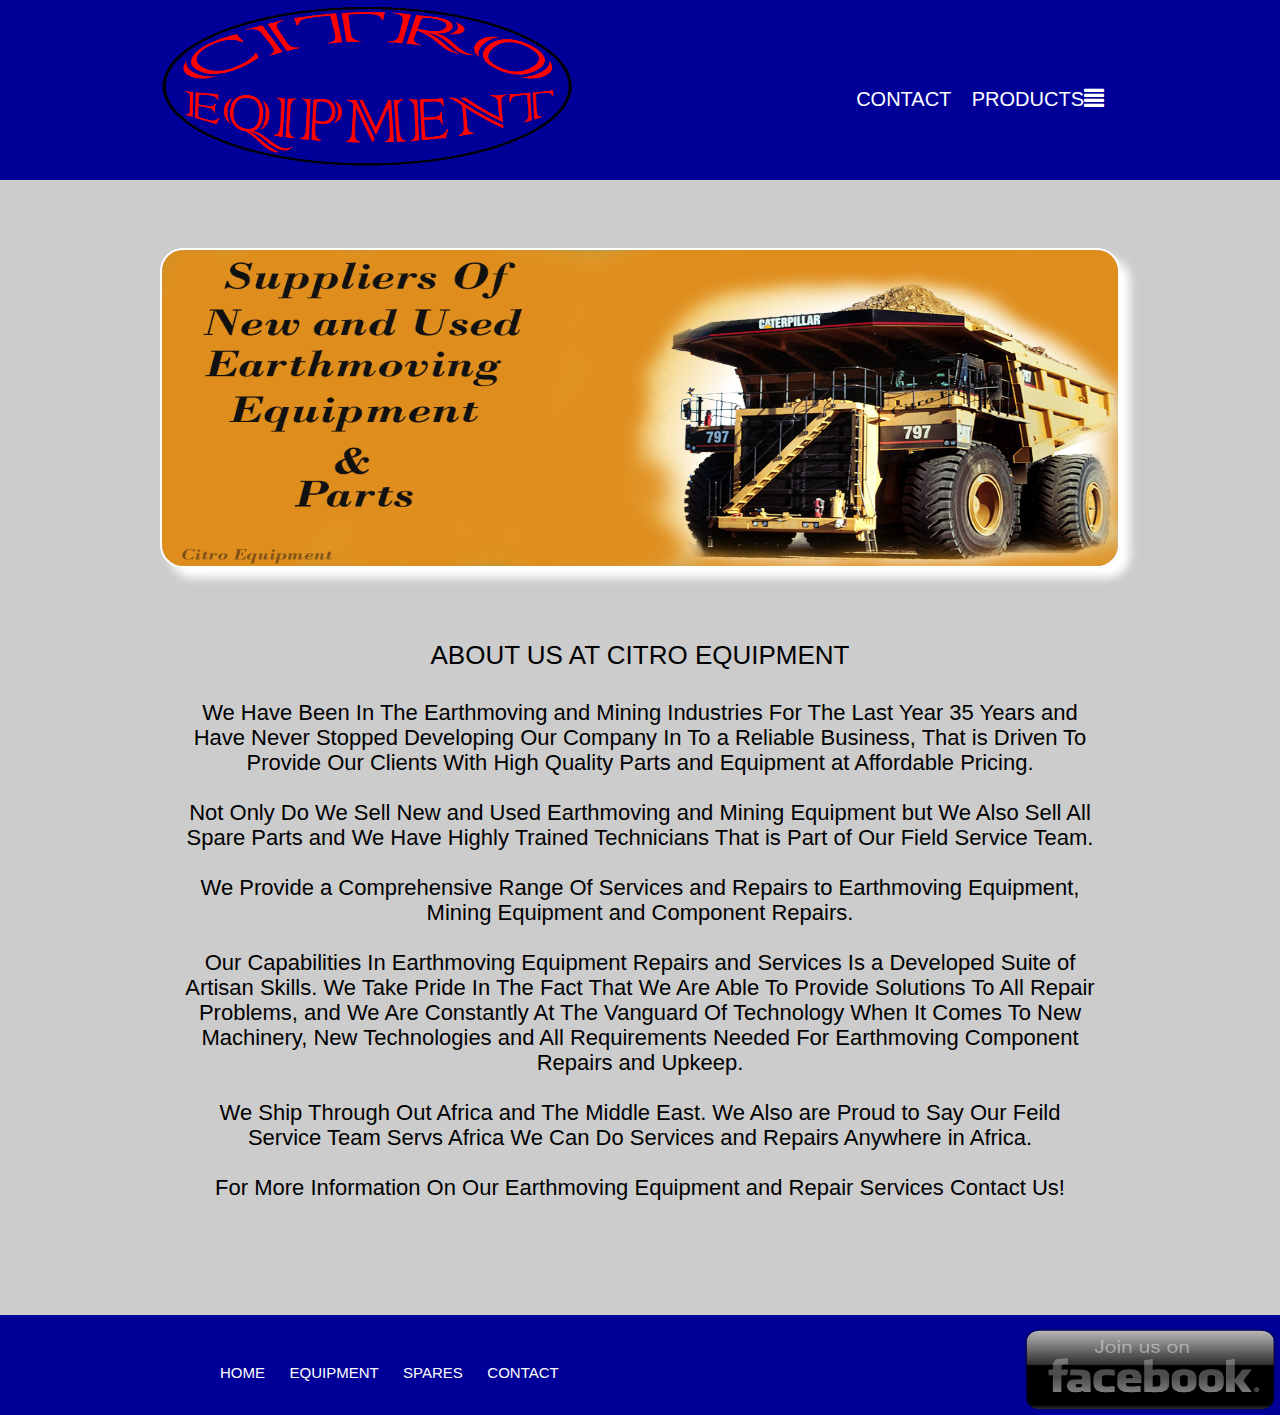
<file: index.html>
<!DOCTYPE html>
<html>
<head>
 <meta charset="utf-8">
  <title>HOME</title>
   <meta name="viewport" content="width=device-width, initial-scale=1">
    <link rel="stylesheet" href="https://maxcdn.bootstrapcdn.com/bootstrap/3.3.7/css/bootstrap.min.css">
     <script src="https://maxcdn.bootstrapcdn.com/bootstrap/3.3.7/js/bootstrap.min.js"></script>
      <script src="https://ajax.googleapis.com/ajax/libs/jquery/3.1.1/jquery.min.js"></script>
     <script src="https://ajax.aspnetcdn.com/ajax/jQuery/jquery-3.2.1.min.js"></script>
    <link rel="stylesheet" type="text/css" href="css/style.css">
   <link rel="stylesheet" type="text/css" href="css/ProductsStyle.css">
  <link rel="stylesheet" type="text/css" href="css/IndexStyle.css">
 <link rel="shortcut icon" type="img/png" href="img/favicon.png">

 <style>

</style>
</head>
<!--===================================all the links==============-->
<!-- THIS IS HOW TO COMMENT IN HTML -->
<body>
<header>
<div class="wrapper">
     <img src="img/CELOGO.png" alt="CITROE-LOGO">   
  <nav>
    <ul>
          <li><a href="contact.html">CONTACT</a></li>
          <div class="dropdown">
            <button onclick="myFunction()" class="dropbtn">PRODUCTS<span class="glyphicon glyphicon-align-justify"></button>
             <div id="myDropdown" class="dropdown-content">
               <a href="equipment.html">EQUIPMENT</a>
               <a href="spares.html">SPARES</a>
             </div>
</div>      
    </ul>
  </nav> 
</div>
 <!--====================Menu nav bar ast top=========-->  
</header>
<section> 
  <div class='space'></div>
	<div class="Banner1">
  <div class="wrapper">
  	<img class="Banner1s" src="img/banner1a.png" width="960" height="320" controls> 
  	</img>
  </div>  	
  </div>

    
  <div class="index-entro">
    <div class="wrapper">
      <h2>ABOUT US AT CITRO EQUIPMENT</h2>
      <p> 

      We Have Been In The Earthmoving and Mining Industries For The Last Year 35 Years and Have Never Stopped Developing Our Company In To a Reliable Business, That is Driven To Provide Our Clients With High Quality Parts and Equipment at Affordable Pricing.
      <br><br>
      Not Only Do We Sell New and Used Earthmoving and Mining Equipment but We Also Sell All Spare Parts and We Have Highly Trained Technicians That is Part of Our Field Service Team.
      <br><br>
      We Provide a Comprehensive Range Of Services and Repairs to Earthmoving Equipment, Mining Equipment and Component Repairs.
      <br><br>
      Our Capabilities In Earthmoving Equipment Repairs and Services Is a Developed Suite of Artisan Skills. We Take Pride In The Fact That We Are Able To Provide Solutions To All Repair Problems, and We Are Constantly At The Vanguard Of Technology When It Comes To New Machinery, New Technologies and All Requirements Needed For Earthmoving Component Repairs and Upkeep.
      <br><br>
      We Ship Through Out Africa and The Middle East.  We Also are Proud to Say Our Feild Service Team Servs Africa We Can Do Services and Repairs Anywhere in Africa.
      <br><br>
      For More Information On Our Earthmoving Equipment and Repair Services <a class="contact" href="contact.html">Contact Us!</a>


      <br>
      <br>



      </p>
    </div>
  </div>

    
</section>

<footer>
  <div class="wrapper"> 
  <nav>
    <ul>
       <li><a href="index.html">HOME</a></li>       
        <li><a href="equipment.html">EQUIPMENT</a></li>
        <li><a href="spares.html">SPARES</a></li>     
       <li><a href="contact.html">CONTACT</a></li>      
    </ul>
   </nav> 
  </div>

      <a href="https://www.facebook.com/" target="_blank">
       <img src="img/facebook-icon.png" class="facebook-icon" alt="Facebook Link" width="260" height="90" border="0" >
       </a>

</footer>

<script>
/* When the user clicks on the button, 
toggle between hiding and showing the dropdown content */
function myFunction() {
    document.getElementById("myDropdown").classList.toggle("show");
}

// Close the dropdown if the user clicks outside of it
window.onclick = function(event) {
  if (!event.target.matches('.dropbtn')) {

    var dropdowns = document.getElementsByClassName("dropdown-content");
    var i;
    for (i = 0; i < dropdowns.length; i++) {
      var openDropdown = dropdowns[i];
      if (openDropdown.classList.contains('show')) {
        openDropdown.classList.remove('show');
      }
    }
  }
}
</script>
</body>
</html>
</file>
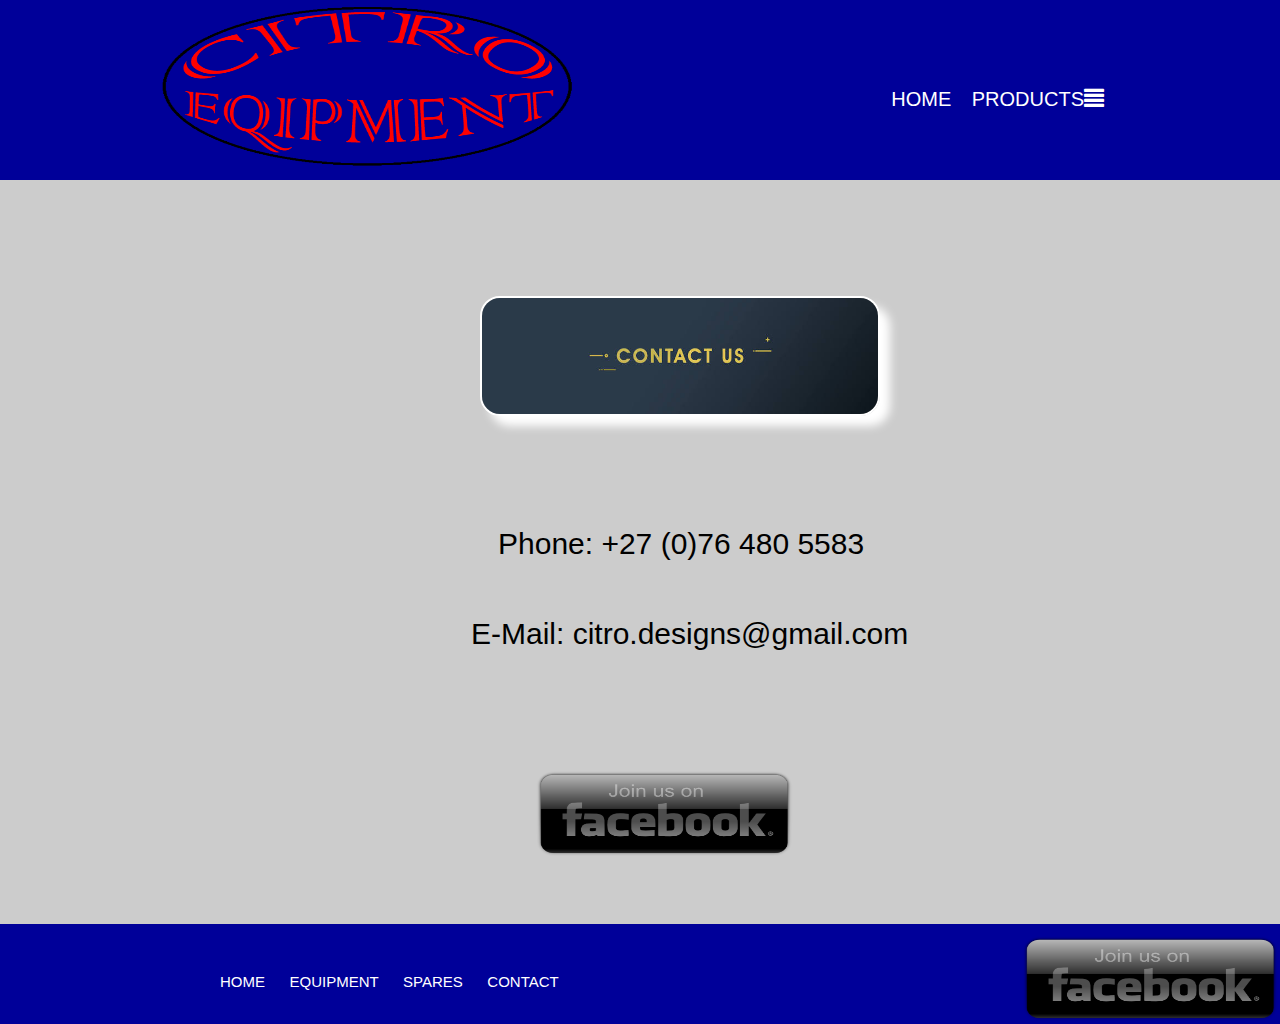
<file: contact.html>
<!DOCTYPE html>
<html>
<head>
 <meta charset="utf-8">
  <title>CONTACT</title>
   <meta name="viewport" content="width=device-width, initial-scale=1">
    <link rel="stylesheet" href="https://maxcdn.bootstrapcdn.com/bootstrap/3.3.7/css/bootstrap.min.css">
     <script src="https://maxcdn.bootstrapcdn.com/bootstrap/3.3.7/js/bootstrap.min.js"></script>
      <script src="https://ajax.googleapis.com/ajax/libs/jquery/3.1.1/jquery.min.js"></script>
     <script src="https://ajax.aspnetcdn.com/ajax/jQuery/jquery-3.2.1.min.js"></script>
    <link rel="stylesheet" type="text/css" href="css/style.css">
   <link rel="stylesheet" type="text/css" href="css/ProductsStyle.css">
  <link rel="stylesheet" type="text/css" href="css/IndexStyle.css">
 <link rel="shortcut icon" type="img/png" href="img/favicon.png">
</head>

<!-- THIS IS HOW TO COMMENT IN HTML -->

<body>
<header>
   <div class="wrapper">
     <img src="img/CELOGO.png" alt="CITROE-LOGO">   
   <nav>
    <ul>
          <li><a href="index.html">HOME</a></li>
      <div class="dropdown">
        <button onclick="myFunction()" class="dropbtn">PRODUCTS<span class="glyphicon glyphicon-align-justify"></button>
          <div id="myDropdown" class="dropdown-content">
            <a href="equipment.html">EQUIPMENT</a>
            <a href="spares.html">SPARES</a>
          </div>
      </div>      
    </ul>
  </nav> 
   </div>

</header>

<section>
<div class='space'></div>
<div class='space'></div>
  <div class="BannerCU">
   <div class="wrapper">
    <img class="BannerCU1" src="img/images (26).jpeg" width="400" height="120" controls></img>
   </div>   
  </div>

  <div class="contact-info">
      <div class="wrapper">


        <br>
       <br>
      <h2></h2><br>
        
       <p class="c1"><a href="tel:076 480 5583">Phone: +27 (0)76 480 5583</a></p>
       <br><br>

       <p class="c2"><a  href="mailto:citro.designs@gmail.com">E-Mail: citro.designs@gmail.com </a></p>
       <br><br>

       <br>
       <br>


       <a class="c3" href="https://www.facebook.com/" target="_blank">
       <img src="img/facebook-icon.png" class="facebook-icohn" alt="Facebook Link" width="260" height="90" border="0" >
       </a>


       <br>
       <br>
       <br>

       </a>
     </P>
    </div>
  </div>
 
</section>

<footer>
  <div class="wrapper"> 
  <nav>
    <ul>
       <li><a href="index.html">HOME</a></li>       
        <li><a href="equipment.html">EQUIPMENT</a></li>
        <li><a href="spares.html">SPARES</a></li>     
       <li><a href="contact.html">CONTACT</a></li>      
    </ul>
   </nav> 
  </div>

       <a href="https://www.facebook.com/" target="_blank">
       <img src="img/facebook-icon.png" class="facebook-icon" alt="Facebook Link" width="260" height="90" border="0" >
       </a>

</footer>
<script>
function myFunction(imgs) {
    var expandImg = document.getElementById("expandedImg");
    var imgText = document.getElementById("imgtext");
    expandImg.src = imgs.src;
    imgText.innerHTML = imgs.alt;
    expandImg.parentElement.style.display = "block";
}
</script>
<script>
/* When the user clicks on the button, 
toggle between hiding and showing the dropdown content */
function myFunction() {
    document.getElementById("myDropdown").classList.toggle("show");
}

// Close the dropdown if the user clicks outside of it
window.onclick = function(event) {
  if (!event.target.matches('.dropbtn')) {

    var dropdowns = document.getElementsByClassName("dropdown-content");
    var i;
    for (i = 0; i < dropdowns.length; i++) {
      var openDropdown = dropdowns[i];
      if (openDropdown.classList.contains('show')) {
        openDropdown.classList.remove('show');
      }
    }
  }
}
</script>
</body>
</html>
</file>
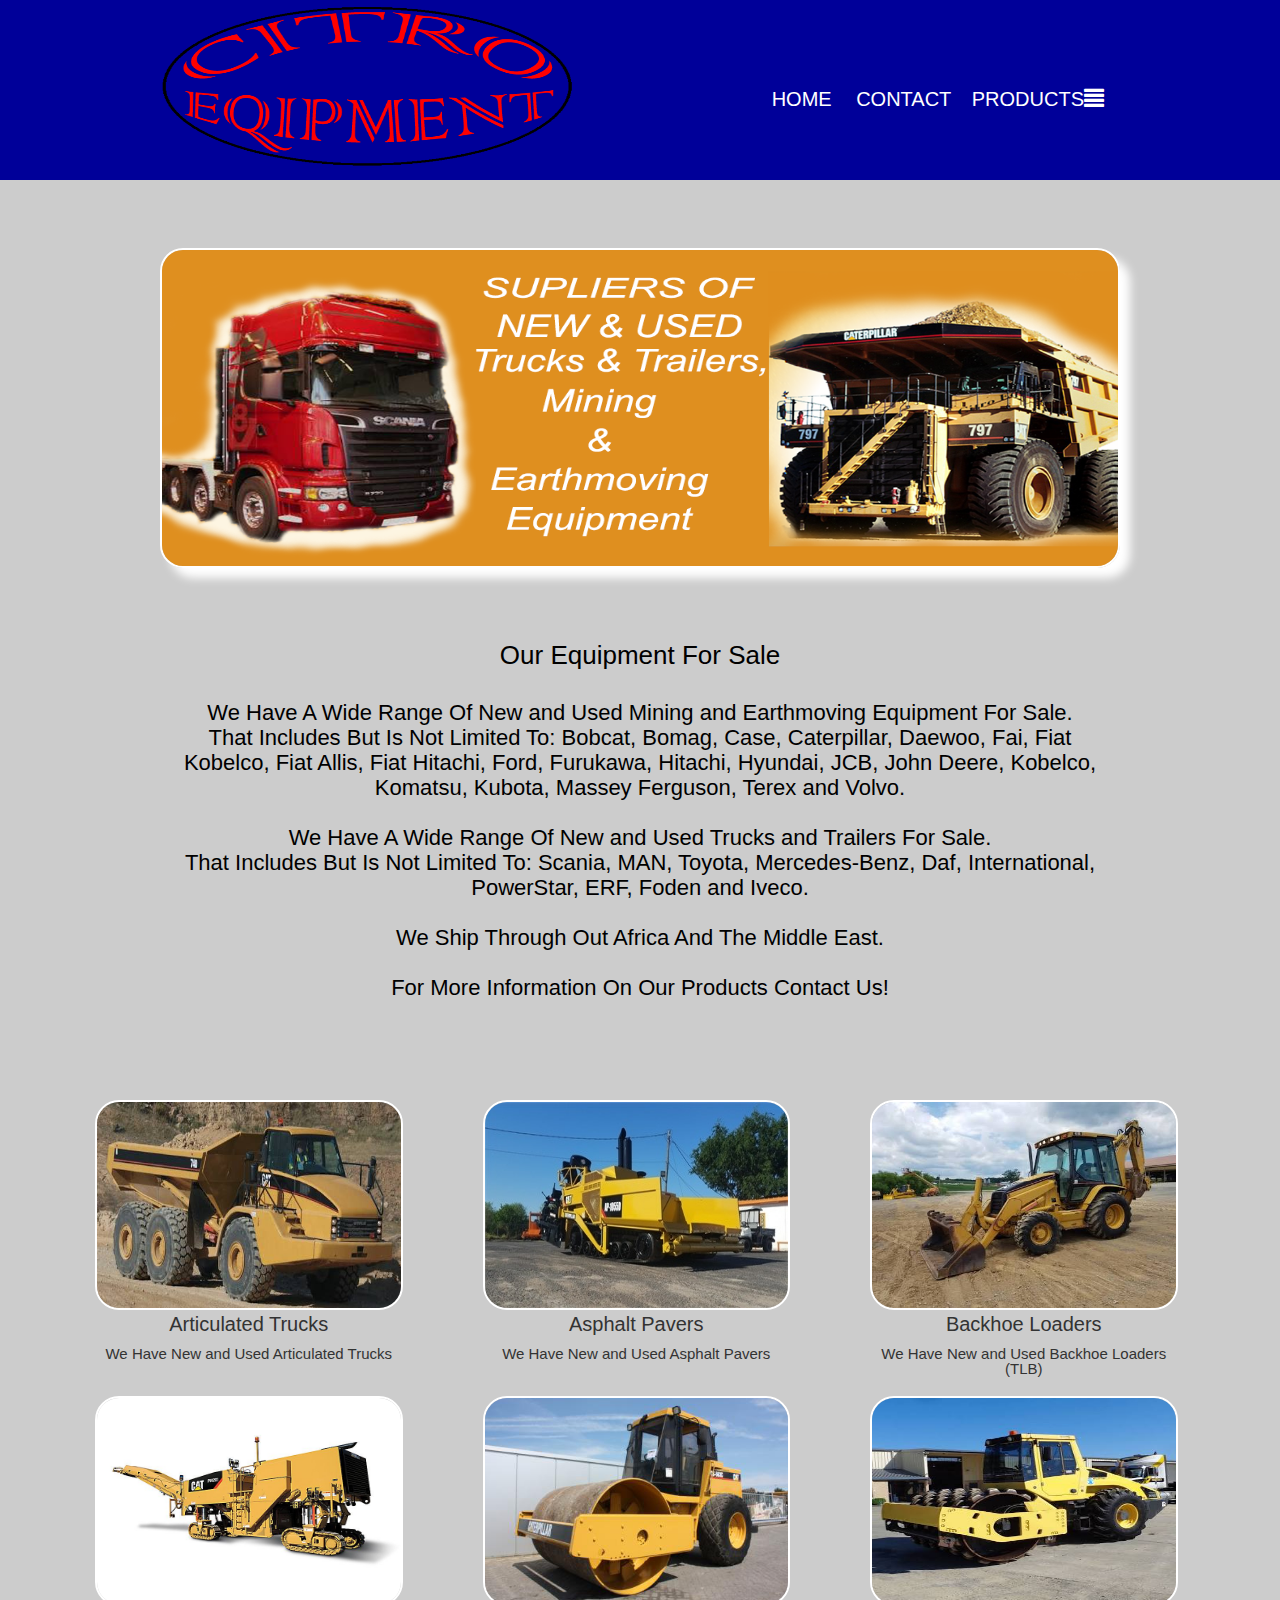
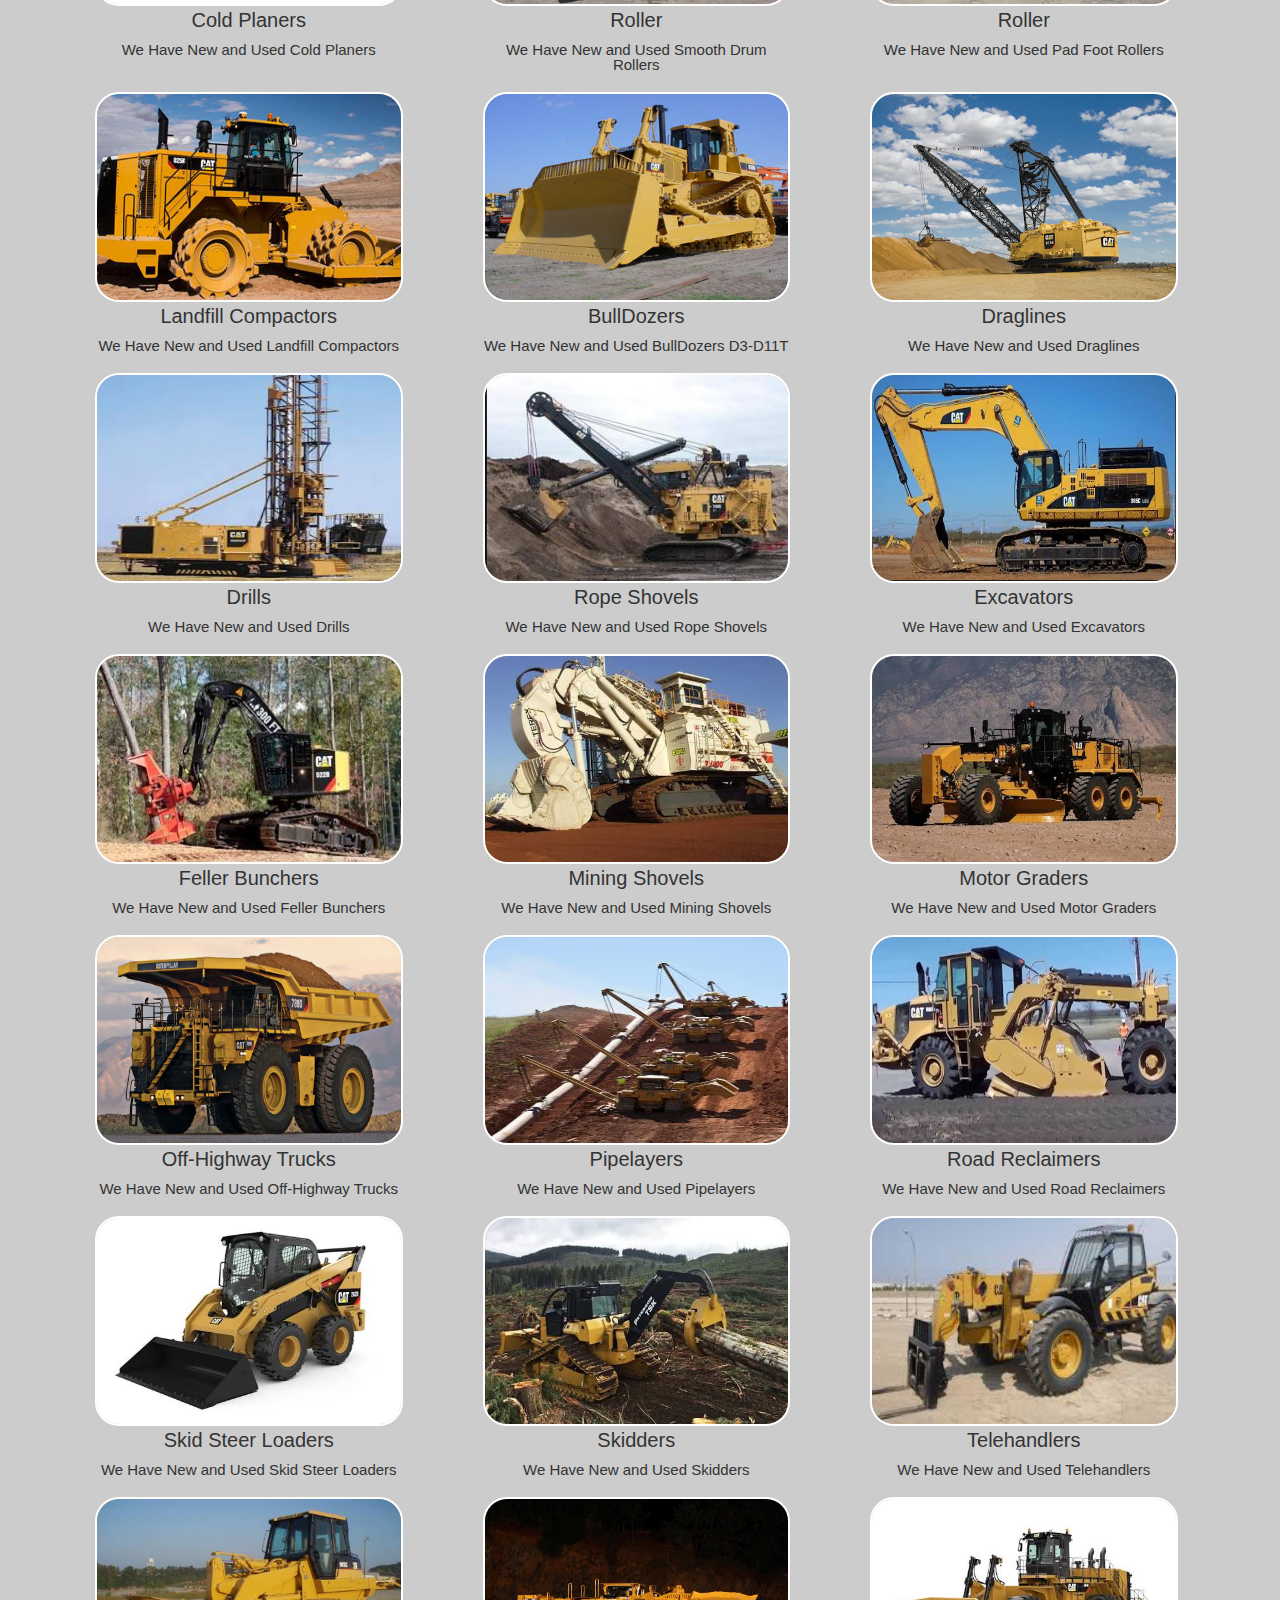
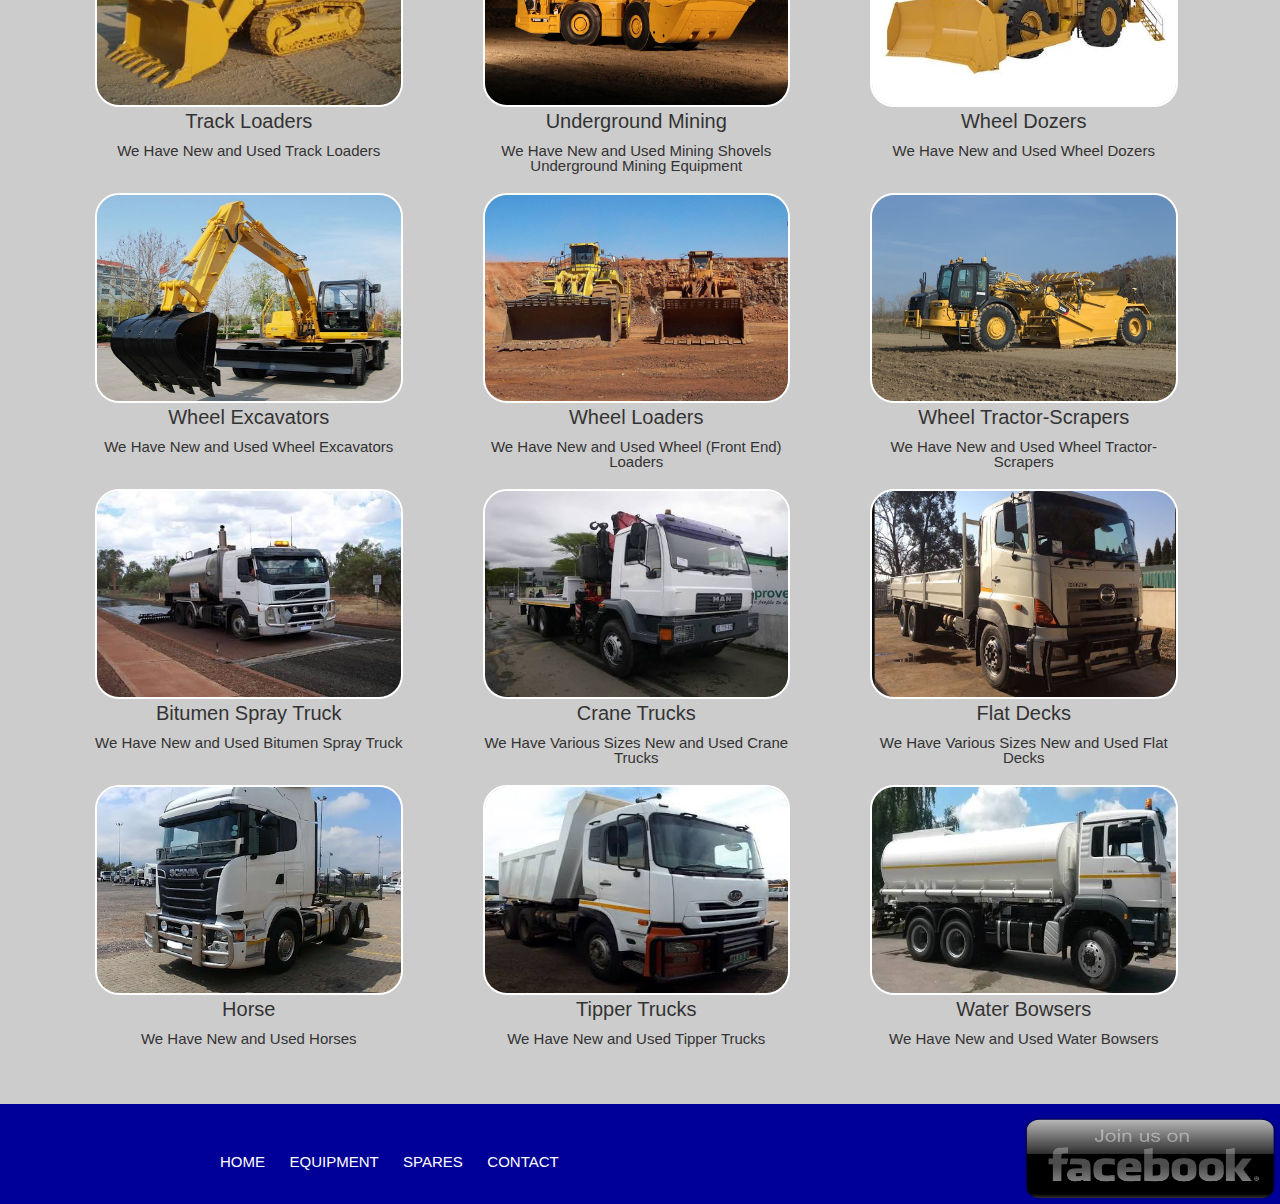
<file: equipment.html>
<!DOCTYPE html>
<html>
<head>
 <meta charset="utf-8">
  <title>EQUIPMENT</title>
   <meta name="viewport" content="width=device-width, initial-scale=1">
    <link rel="stylesheet" href="https://maxcdn.bootstrapcdn.com/bootstrap/3.3.7/css/bootstrap.min.css">
     <script src="https://maxcdn.bootstrapcdn.com/bootstrap/3.3.7/js/bootstrap.min.js"></script>
      <script src="https://ajax.googleapis.com/ajax/libs/jquery/3.1.1/jquery.min.js"></script>
     <script src="https://ajax.aspnetcdn.com/ajax/jQuery/jquery-3.2.1.min.js"></script>
    <link rel="stylesheet" type="text/css" href="css/style.css">
   <link rel="stylesheet" type="text/css" href="css/ProductsStyle.css">
  <link rel="stylesheet" type="text/css" href="css/IndexStyle.css">
 <link rel="shortcut icon" type="img/png" href="img/favicon.png">

<style>
</style>

</head>

<!-- THIS IS HOW TO COMMENT IN HTML -->

<body>
<header>
   <div class="wrapper">
     <img src="img/CELOGO.png" alt="CITROE-LOGO">   
   <nav>
    <ul>
          <li><a href="index.html">HOME</a></li>
          <li><a href="contact.html">CONTACT</a></li>
      <div class="dropdown">
        <button onclick="myFunction()" class="dropbtn">PRODUCTS<span class="glyphicon glyphicon-align-justify"></button>
          <div id="myDropdown" class="dropdown-content">
            <a href="spares.html">SPARES</a>
          </div>
      </div>      
    </ul>
  </nav> 
   </div>
</header>

<section> 
  <div class='space'></div>
  <div class="Banner1">
   <div class="wrapper">
      <img class="BannerE" src="img/bannersale.png" width="960" height="320" controls></img>
   </div>   
  </div>
  <div class="index-entro">
    <div class="wrapper">
       <h2>Our Equipment For Sale</h2>
       <p> 
       We Have A Wide Range Of New and Used Mining and Earthmoving Equipment For Sale. 
       <br>
       That Includes But Is Not Limited To: Bobcat, Bomag, Case, Caterpillar, Daewoo, Fai, Fiat Kobelco, Fiat Allis, Fiat Hitachi, Ford, Furukawa, Hitachi, Hyundai, JCB, John Deere, Kobelco, Komatsu, Kubota, Massey Ferguson, Terex and Volvo.
       <br><br>
       We Have A Wide Range Of New and Used Trucks and Trailers For Sale.
       <br>
       That Includes But Is Not Limited To: Scania, MAN, Toyota, Mercedes-Benz, Daf, International, PowerStar, ERF, Foden and Iveco.
       <br>
       <br>
       We Ship Through Out Africa And The Middle East.
       <br><br>
       For More Information On Our Products <a class="contact" href="contact.html">Contact</a> Us!
      </p>
    </div>
  </div>


 <!--=============================================================================-->


<div class="row">
 <div class="column">
    <img src="img/ArticulatedTruck.jpeg" alt="Nature" style="width:100%" onclick="myFunction(this);">
    <h3>Articulated Trucks</h3>
    <p>We Have New and Used Articulated Trucks</p>
 </div>
 <div class="column">
    <img src="img/AsphaltPavers.jpg" alt="Fjords" style="width:100%" onclick="myFunction(this);">
    <h3>Asphalt Pavers</h3>
    <p>We Have New and Used Asphalt Pavers</p>
 </div>
 <div class="column">
    <img src="img/BackhoeLoaders.jpeg" alt="Mountains" style="width:100%" onclick="myFunction(this);">
    <h3>Backhoe Loaders</h3>
    <p>We Have New and Used Backhoe Loaders (TLB)</p>
 </div>
 <div class="column">
    <img src="img/ColdPlaners.jpg" alt="Lights" style="width:100%" onclick="myFunction(this);">
    <h3>Cold Planers</h3>
    <p>We Have New and Used Cold Planers</p>
 </div>   
 <div class="column">
    <img src="img/Compactors1.jpg" alt="Nature" style="width:100%" onclick="myFunction(this);">
    <h3>Roller</h3>
    <p>We Have New and Used Smooth Drum Rollers</p>
 </div>
 <div class="column">
    <img src="img/Compactors2.jpeg" alt="Nature" style="width:100%" onclick="myFunction(this);">
    <h3>Roller</h3>
    <p>We Have New and Used Pad Foot Rollers</p>
 </div>  
<div class="container">
  <span onclick="this.parentElement.style.display='none'" class="closebtn">&times;</span>
  <img id="expandedImg" style="width:100%">
  <div id="imgtext"></div>
</div>
</div>

<div class="row">
 <div class="column">
    <img src="img/Compactors3.jpg" alt="Fjords" style="width:100%" onclick="myFunction(this);">
    <h3>Landfill Compactors</h3>
    <p>We Have New and Used Landfill Compactors</p>
 </div>
 <div class="column">
    <img src="img/Dozer.jpg" alt="Mountains" style="width:100%" onclick="myFunction(this);">
    <h3>BullDozers</h3>
    <p>We Have New and Used BullDozers D3-D11T</p>
 </div>
 <div class="column">
    <img src="img/Dragline.jpg" alt="Mountains" style="width:100%" onclick="myFunction(this);">
    <h3>Draglines</h3>
    <p>We Have New and Used Draglines</p>
  </div>    
<div class="container">
  <span onclick="this.parentElement.style.display='none'" class="closebtn">&times;</span>
  <img id="expandedImg" style="width:100%">
  <div id="imgtext"></div>
</div>
</div>

<div class="row">
 <div class="column">
    <img src="img/Drill.png" alt="Nature" style="width:100%" onclick="myFunction(this);">
    <h3>Drills</h3>
     <p>We Have New and Used Drills</p>
 </div>
 <div class="column">
    <img src="img/RopeShovels.png" alt="Fjords" style="width:100%" onclick="myFunction(this);">
    <h3>Rope Shovels</h3>
    <p>We Have New and Used Rope Shovels</p>
 </div>
 <div class="column">
    <img src="img/Excavators.png" alt="Mountains" style="width:100%" onclick="myFunction(this);">
    <h3>Excavators</h3>
    <p>We Have New and Used Excavators</p>
 </div>
 <div class="column">
    <img src="img/FellerBunchers.png" alt="Lights" style="width:100%" onclick="myFunction(this);">
    <h3>Feller Bunchers</h3>
    <p>We Have New and Used Feller Bunchers</p>
 </div>   
 <div class="column">
    <img src="img/MiningShovels.jpeg" alt="Nature" style="width:100%" onclick="myFunction(this);">
    <h3>Mining Shovels</h3>
    <p>We Have New and Used Mining Shovels</p>
 </div>
 <div class="column">
    <img src="img/MotorGraders.jpeg" alt="Nature" style="width:100%" onclick="myFunction(this);">
    <h3>Motor Graders</h3>
    <p>We Have New and Used Motor Graders</p>
 </div>
<div class="container">
  <span onclick="this.parentElement.style.display='none'" class="closebtn">&times;</span>
  <img id="expandedImg" style="width:100%">
  <div id="imgtext"></div>
</div>
</div>

<div class="row">
 <div class="column">
    <img src="img/Off-HighwayTrucks.jpg" alt="Nature" style="width:100%" onclick="myFunction(this);">
    <h3>Off-Highway Trucks</h3>
    <p>We Have New and Used Off-Highway Trucks</p>
 </div>
 <div class="column">
    <img src="img/Pipelayers.jpeg" alt="Fjords" style="width:100%" onclick="myFunction(this);">
    <h3>Pipelayers</h3>
    <p>We Have New and Used Pipelayers</p>
 </div>
 <div class="column">
    <img src="img/RoadReclaimers.png" alt="Mountains" style="width:100%" onclick="myFunction(this);">
    <h3>Road Reclaimers</h3>
    <p>We Have New and Used Road Reclaimers</p>
 </div>  
<div class="container">
  <span onclick="this.parentElement.style.display='none'" class="closebtn">&times;</span>
  <img id="expandedImg" style="width:100%">
  <div id="imgtext"></div>
</div>
</div>

<div class="row">
 <div class="column">
    <img src="img/SkidSteerLoaders.jpeg" alt="Nature" style="width:100%" onclick="myFunction(this);">
    <h3>Skid Steer Loaders</h3>
    <p>We Have New and Used Skid Steer Loaders</p>
 </div>
 <div class="column">
    <img src="img/Skidders.jpeg" alt="Fjords" style="width:100%" onclick="myFunction(this);">
    <h3>Skidders</h3>
    <p>We Have New and Used Skidders</p>
 </div>
 <div class="column">
    <img src="img/Telehandlers.png" alt="Mountains" style="width:100%" onclick="myFunction(this);">
    <h3>Telehandlers</h3>
    <p>We Have New and Used Telehandlers</p>
 </div>
 <div class="column">
    <img src="img/Track Loaders.jpg" alt="Lights" style="width:100%" onclick="myFunction(this);">
    <h3>Track Loaders</h3>
    <p>We Have New and Used Track Loaders</p>
 </div>   
 <div class="column">
    <img src="img/underground-loader.jpg" alt="Nature" style="width:100%" onclick="myFunction(this);">
    <h3>Underground Mining</h3>
    <p>We Have New and Used Mining Shovels Underground Mining Equipment</p>
 </div>
 <div class="column">
    <img src="img/Wheel Dozers.jpeg" alt="Nature" style="width:100%" onclick="myFunction(this);">
    <h3>Wheel Dozers</h3>
    <p>We Have New and Used Wheel Dozers</p>
 </div>  
<div class="container">
  <span onclick="this.parentElement.style.display='none'" class="closebtn">&times;</span>
  <img id="expandedImg" style="width:100%">
  <div id="imgtext"></div>
</div>
</div>

<div class="row">
 <div class="column">
    <img src="img/Wheel Excavators.jpg" alt="Nature" style="width:100%" onclick="myFunction(this);">
    <h3>Wheel Excavators</h3>
    <p>We Have New and Used Wheel Excavators</p>
 </div>
 <div class="column">
    <img src="img/Wheel Loaders.jpg" alt="Fjords" style="width:100%" onclick="myFunction(this);">
    <h3>Wheel Loaders</h3>
    <p>We Have New and Used Wheel (Front End) Loaders</p>
 </div>
 <div class="column">
    <img src="img/Wheel Tractor-Scrapers.jpg" alt="Mountains" style="width:100%" onclick="myFunction(this);">
    <h3>Wheel Tractor-Scrapers</h3>
    <p>We Have New and Used Wheel Tractor-Scrapers</p>
 </div>  
<div class="container">
  <span onclick="this.parentElement.style.display='none'" class="closebtn">&times;</span>
  <img id="expandedImg" style="width:100%">
  <div id="imgtext"></div>
</div>
</div>

<div class="row">
 <div class="column">
    <img src="img/Bitumen.jpeg" alt="Nature" style="width:100%" onclick="myFunction(this);">
    <h3>Bitumen Spray Truck</h3>
     <p>We Have New and Used Bitumen Spray Truck</p>
 </div>
 <div class="column">
    <img src="img/CraneTruck.jpeg" alt="Fjords" style="width:100%" onclick="myFunction(this);">
    <h3>Crane Trucks</h3>
    <p>We Have Various Sizes New and Used Crane Trucks</p>
 </div>
 <div class="column">
    <img src="img/FlatDeck.png" alt="Mountains" style="width:100%" onclick="myFunction(this);">
    <h3>Flat Decks</h3>
    <p>We Have Various Sizes New and Used Flat Decks</p>
 </div>  
<div class="container">
  <span onclick="this.parentElement.style.display='none'" class="closebtn">&times;</span>
  <img id="expandedImg" style="width:100%">
  <div id="imgtext"></div>
</div>
</div>

<div class="row">
 <div class="column">
    <img src="img/Horse.png" alt="Nature" style="width:100%" onclick="myFunction(this);">
    <h3>Horse</h3>
    <p>We Have New and Used Horses</p>
 </div>
 <div class="column">
    <img src="img/Tipper.png" alt="Fjords" style="width:100%" onclick="myFunction(this);">
    <h3>Tipper Trucks</h3>
    <p>We Have New and Used Tipper Trucks</p>
 </div>
 <div class="column">
    <img src="img/Water.jpeg" alt="Mountains" style="width:100%" onclick="myFunction(this);">
    <h3>Water Bowsers</h3>
    <p>We Have New and Used Water Bowsers</p>
  </div>  
<div class="container">
  <span onclick="this.parentElement.style.display='none'" class="closebtn">&times;</span>
  <img id="expandedImg" style="width:100%">
  <div id="imgtext"></div>
</div>
</div>

<div class='space'></div>

</section>

<footer>
  <div class="wrapper"> 
  <nav>
    <ul>
       <li><a href="index.html">HOME</a></li>       
        <li><a href="equipment.html">EQUIPMENT</a></li>
        <li><a href="spares.html">SPARES</a></li>     
       <li><a href="contact.html">CONTACT</a></li>      
    </ul>
   </nav> 
  </div>

       
       <a href="https://www.facebook.com/" target="_blank">
       <img src="img/facebook-icon.png" class="facebook-icon" alt="Facebook Link" width="260" height="90" border="0" >
       </a>
</footer>


<script>
function myFunction(imgs) {
    var expandImg = document.getElementById("expandedImg");
    var imgText = document.getElementById("imgtext");
    expandImg.src = imgs.src;
    imgText.innerHTML = imgs.alt;
    expandImg.parentElement.style.display = "block";
}
</script>
<script>
/* When the user clicks on the button, 
toggle between hiding and showing the dropdown content */
function myFunction() {
    document.getElementById("myDropdown").classList.toggle("show");
}

// Close the dropdown if the user clicks outside of it
window.onclick = function(event) {
  if (!event.target.matches('.dropbtn')) {

    var dropdowns = document.getElementsByClassName("dropdown-content");
    var i;
    for (i = 0; i < dropdowns.length; i++) {
      var openDropdown = dropdowns[i];
      if (openDropdown.classList.contains('show')) {
        openDropdown.classList.remove('show');
      }
    }
  }
}
</script>
</body>
</html>
</file>
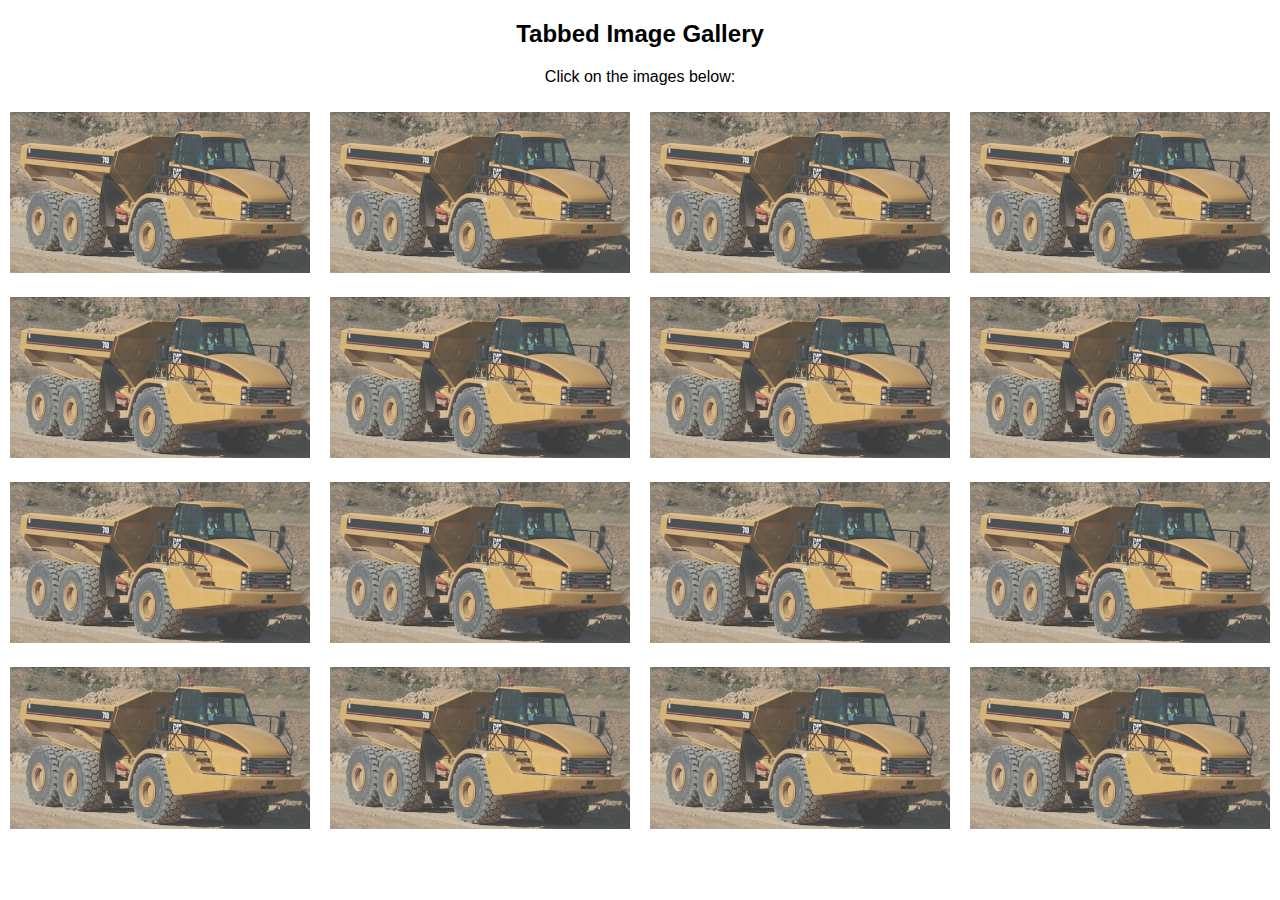
<file: Helpfull.html>
<!DOCTYPE html>
<html>
<head>
      <script src="https://ajax.googleapis.com/ajax/libs/jquery/3.1.1/jquery.min.js"></script>
    <script src="https://ajax.aspnetcdn.com/ajax/jQuery/jquery-3.2.1.min.js"></script>
<style>
* {
    box-sizing: border-box;
}

body {
    margin: 0;
    font-family: Arial;
}

/* The grid: Four equal columns that floats next to each other */
.column {
    float: left;
    width: 25%;
    padding: 10px;
}

/* Style the images inside the grid */
.column img {
    opacity: 0.8; 
    cursor: pointer; 
}

.column img:hover {
    opacity: 1;
}

/* Clear floats after the columns */
.row:after {
    content: "";
    display: table;
    clear: both;
}

/* The expanding image container */
.container {
    position: relative;
    display: none;
}

/* Expanding image text */
#imgtext {
    position: absolute;
    bottom: 15px;
    left: 15px;
    color: white;
    font-size: 20px;
}

/* Closable button inside the expanded image */
.closebtn {
    position: absolute;
    top: 10px;
    right: 15px;
    color: white;
    font-size: 35px;
    cursor: pointer;
}
</style>
</head>
<body>

<div style="text-align:center">
  <h2>Tabbed Image Gallery</h2>
  <p>Click on the images below:</p>
</div>

<!-- The four columns -->
<div class="row">
  <div class="column">
    <img src="img/ArticulatedTruck.jpeg" alt="Nature" style="width:100%" onclick="myFunction(this);">
  </div>
  <div class="column">
    <img src="img/ArticulatedTruck.jpeg" alt="Fjords" style="width:100%" onclick="myFunction(this);">
  </div>
  <div class="column">
    <img src="img/ArticulatedTruck.jpeg" alt="Mountains" style="width:100%" onclick="myFunction(this);">
  </div>
  <div class="column">
    <img src="img/ArticulatedTruck.jpeg" alt="Lights" style="width:100%" onclick="myFunction(this);">
  </div>
   <div class="column">
    <img src="img/ArticulatedTruck.jpeg" alt="Nature" style="width:100%" onclick="myFunction(this);">
  </div>
  <div class="column">
    <img src="img/ArticulatedTruck.jpeg" alt="Fjords" style="width:100%" onclick="myFunction(this);">
  </div>
  <div class="column">
    <img src="img/ArticulatedTruck.jpeg" alt="Mountains" style="width:100%" onclick="myFunction(this);">
  </div>
  <div class="column">
    <img src="img/ArticulatedTruck.jpeg" alt="Lights" style="width:100%" onclick="myFunction(this);">
  </div>
   <div class="column">
    <img src="img/ArticulatedTruck.jpeg" alt="Nature" style="width:100%" onclick="myFunction(this);">
  </div>
  <div class="column">
    <img src="img/ArticulatedTruck.jpeg" alt="Fjords" style="width:100%" onclick="myFunction(this);">
  </div>
  <div class="column">
    <img src="img/ArticulatedTruck.jpeg" alt="Mountains" style="width:100%" onclick="myFunction(this);">
  </div>
  <div class="column">
    <img src="img/ArticulatedTruck.jpeg" alt="Lights" style="width:100%" onclick="myFunction(this);">
  </div>
   <div class="column">
    <img src="img/ArticulatedTruck.jpeg" alt="Nature" style="width:100%" onclick="myFunction(this);">
  </div>
  <div class="column">
    <img src="img/ArticulatedTruck.jpeg" alt="Fjords" style="width:100%" onclick="myFunction(this);">
  </div>
  <div class="column">
    <img src="img/ArticulatedTruck.jpeg" alt="Mountains" style="width:100%" onclick="myFunction(this);">
  </div>
  <div class="column">
    <img src="img/ArticulatedTruck.jpeg" alt="Lights" style="width:100%" onclick="myFunction(this);">
  </div>
</div>

<div class="container">
  <span onclick="this.parentElement.style.display='none'" class="closebtn">&times;</span>
  <img id="expandedImg" style="width:100%">
  <div id="imgtext"></div>
</div>

<script>
function myFunction(imgs) {
    var expandImg = document.getElementById("expandedImg");
    var imgText = document.getElementById("imgtext");
    expandImg.src = imgs.src;
    imgText.innerHTML = imgs.alt;
    expandImg.parentElement.style.display = "block";
}
</script>

</body>
</html>
</file>
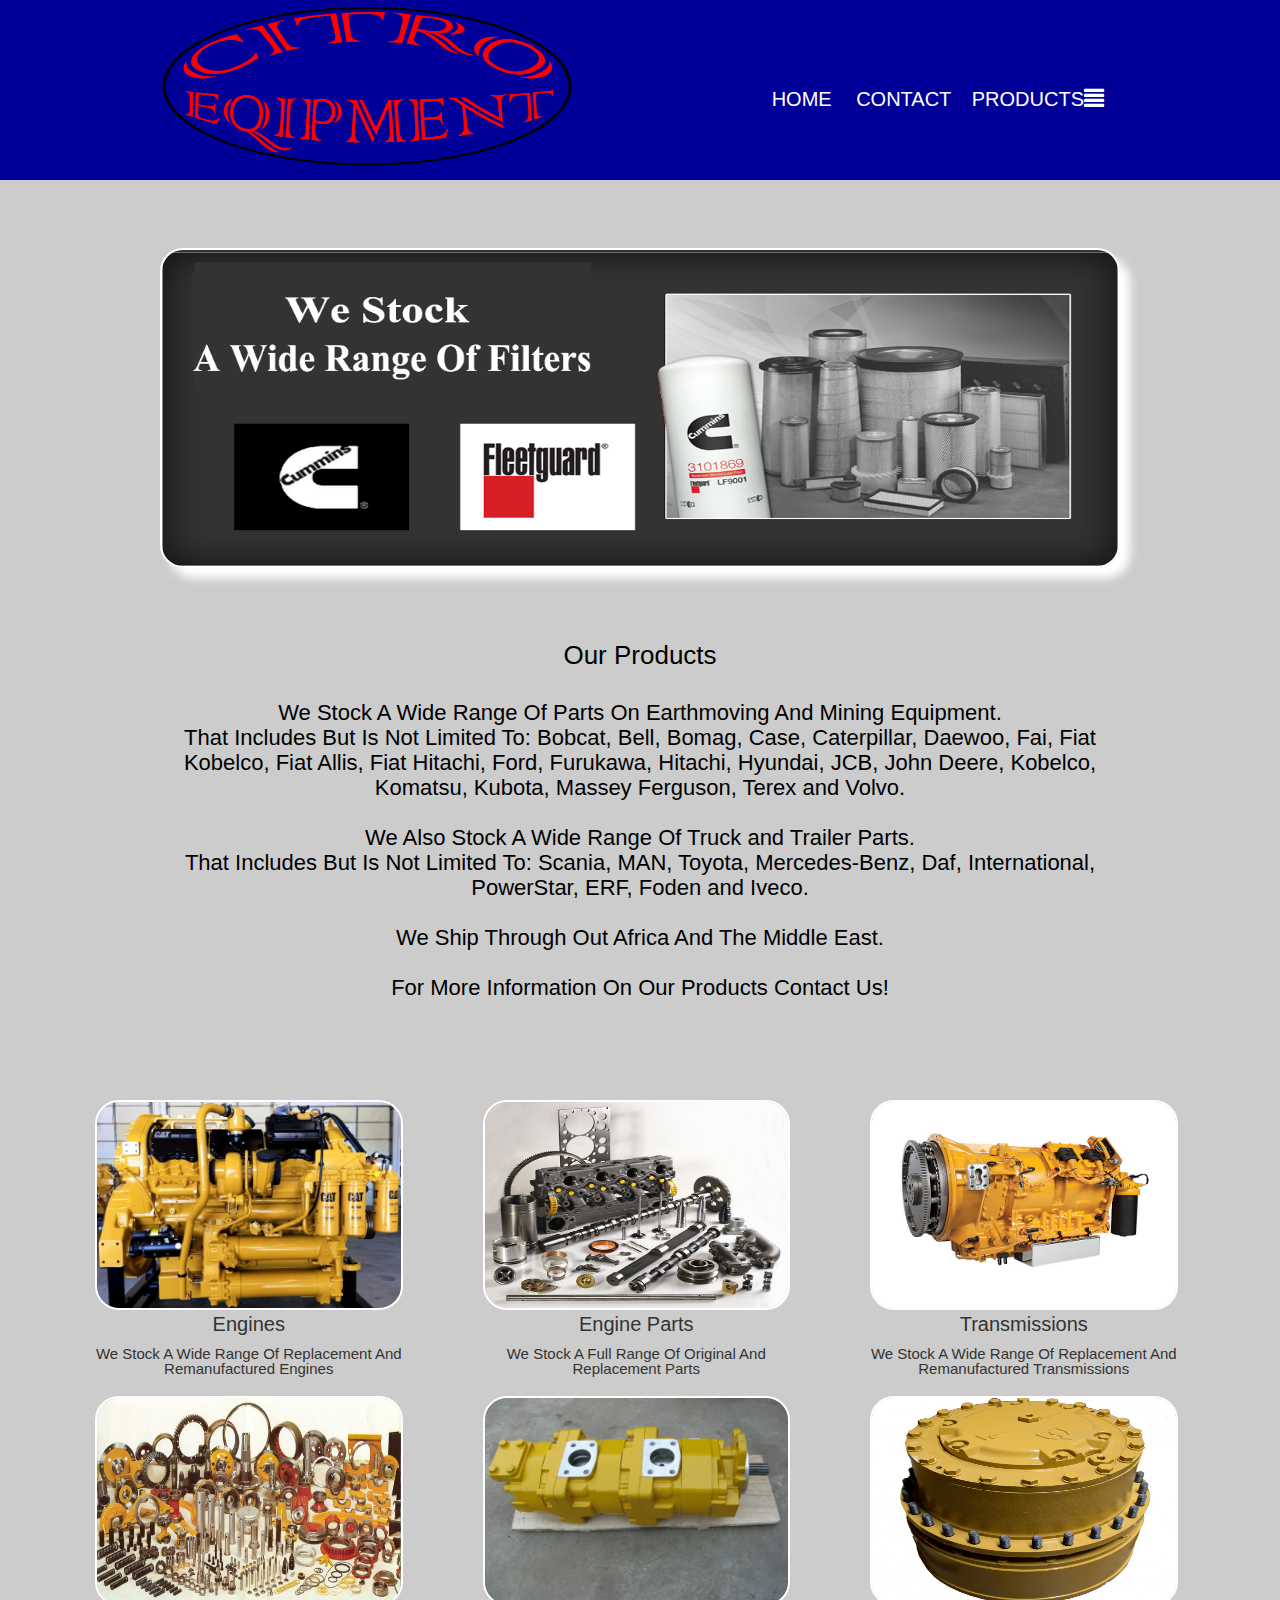
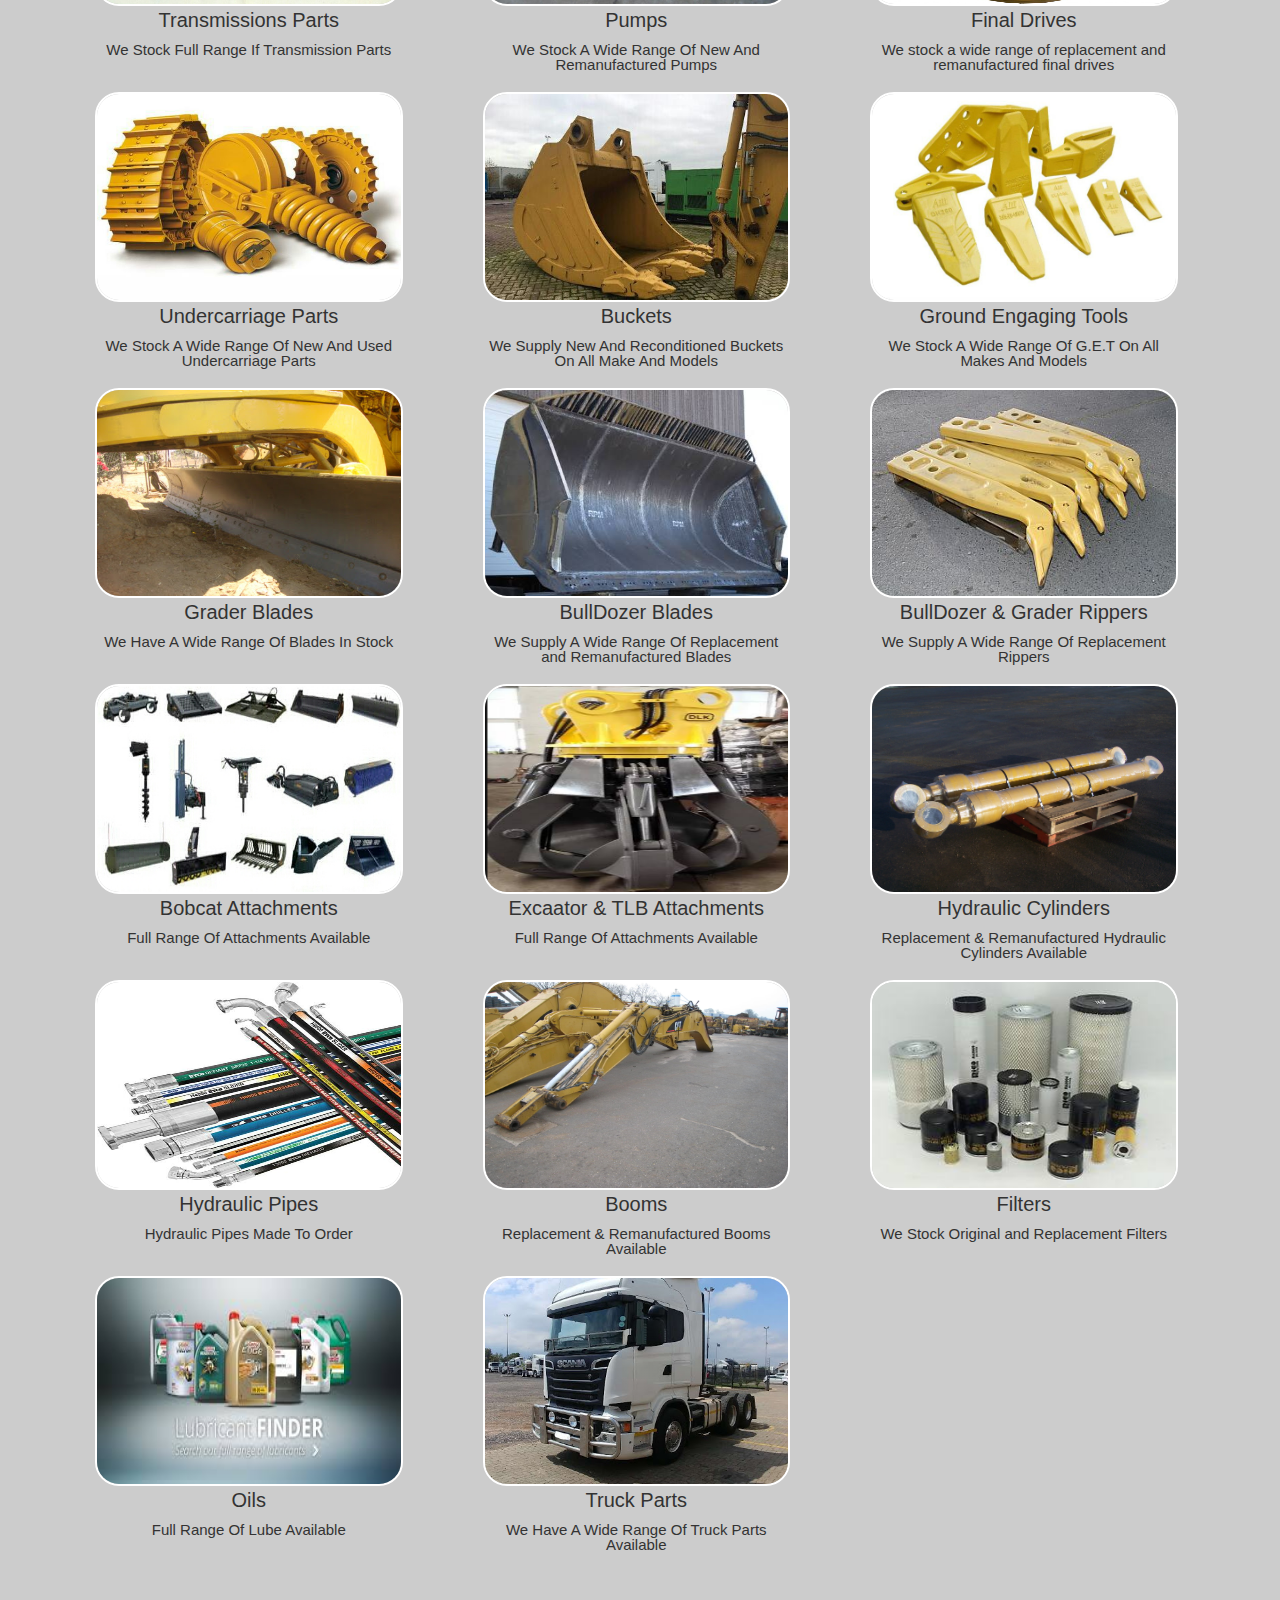
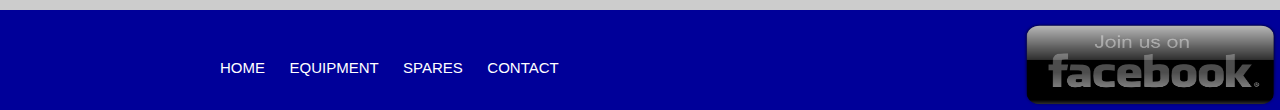
<file: spares.html>
<!DOCTYPE html>
<html>
<head>
  <meta charset="utf-8">
   <title>SPARES</title>
    <meta name="viewport" content="width=device-width, initial-scale=1">
     <link rel="stylesheet" href="https://maxcdn.bootstrapcdn.com/bootstrap/3.3.7/css/bootstrap.min.css">
      <script src="https://maxcdn.bootstrapcdn.com/bootstrap/3.3.7/js/bootstrap.min.js"></script>
       <script src="https://ajax.googleapis.com/ajax/libs/jquery/3.1.1/jquery.min.js"></script>
      <script src="https://ajax.aspnetcdn.com/ajax/jQuery/jquery-3.2.1.min.js"></script>
     <link rel="stylesheet" type="text/css" href="css/style.css">
    <link rel="stylesheet" type="text/css" href="css/ProductsStyle.css">
   <link rel="stylesheet" type="text/css" href="css/IndexStyle.css">
  <link rel="shortcut icon" type="img/png" href="img/favicon.png">
</head>

<!-- THIS IS HOW TO COMMENT IN HTML -->

<body>
<header>
  <div class="wrapper">
    <img src="img/CELOGO.png" alt="CITROE-LOGO">   
   <nav>
    <ul>
          <li><a href="index.html">HOME</a></li>
          <li><a href="contact.html">CONTACT</a></li>
      <div class="dropdown">
        <button onclick="myFunction()" class="dropbtn">PRODUCTS<span class="glyphicon glyphicon-align-justify"></button>
          <div id="myDropdown" class="dropdown-content">
            <a href="equipment.html">EQUIPMENT</a>
          </div>
      </div>      
    </ul>
  </nav> 
  </div>
</header>

<section> 
  <div class='space'></div>

	<div class="Banner1">
   <div class="wrapper">
    <img class="BannerS" src="img/filterbanner1.png" width="960" height="320" controls></img>
   </div>  	
  </div>

  <div class="index-entro">
    <div class="wrapper">
      <h2>Our Products</h2>
      <p> 
       We Stock A Wide Range Of Parts On Earthmoving And Mining Equipment. 
       <br>
       That Includes But Is Not Limited To: Bobcat, Bell, Bomag, Case, Caterpillar, Daewoo, Fai, Fiat Kobelco, Fiat Allis, Fiat Hitachi, Ford, Furukawa, Hitachi, Hyundai, JCB, John Deere, Kobelco, Komatsu, Kubota, Massey Ferguson, Terex and Volvo.
       <br><br>
       We Also Stock A Wide Range Of Truck and Trailer Parts.
       <br>
       That Includes But Is Not Limited To: Scania, MAN, Toyota, Mercedes-Benz, Daf, International, PowerStar, ERF, Foden and Iveco.
       <br>
       <br>
       We Ship Through Out Africa And The Middle East.
       <br><br>
       For More Information On Our Products <a class="contact" href="contact.html">Contact Us!</a>

      </p>
    </div>
  </div>

    <!--=============================================================================-->


<div class="row">
 <div class="column">
    <img src="img/CatEngine.jpeg" alt="Nature" style="width:100%" onclick="myFunction(this);">
    <h3>Engines</h3>
    <p>We Stock A Wide Range Of Replacement And Remanufactured Engines</p>
 </div>
 <div class="column">
    <img src="img/CatEngineParts.jpeg" alt="Fjords" style="width:100%" onclick="myFunction(this);">
    <h3>Engine Parts</h3>
    <p>We Stock A Full Range Of Original And Replacement Parts</p>
 </div>
 <div class="column">
    <img src="img/CatTrans.jpeg" alt="Mountains" style="width:100%" onclick="myFunction(this);">
    <h3>Transmissions</h3>
    <p>We Stock A Wide Range Of Replacement And Remanufactured Transmissions</p>
 </div>
 <div class="column">
    <img src="img/CatTransParts.jpeg" alt="Lights" style="width:100%" onclick="myFunction(this);">
    <h3>Transmissions Parts</h3>
    <p>We Stock Full Range If Transmission Parts</p>
 </div>   
 <div class="column">
    <img src="img/CatHydPump.jpeg" alt="Nature" style="width:100%" onclick="myFunction(this);">
    <h3>Pumps</h3>
    <p>We Stock A Wide Range Of New And Remanufactured Pumps</p>
 </div>
 <div class="column">
    <img src="img/CatFinalDrive.jpeg" alt="Nature" style="width:100%" onclick="myFunction(this);">
    <h3>Final Drives</h3>
    <p>We stock a wide range of replacement and remanufactured final drives</p>
 </div>  
<div class="container">
  <span onclick="this.parentElement.style.display='none'" class="closebtn">&times;</span>
  <img id="expandedImg" style="width:100%">
  <div id="imgtext"></div>
</div>
</div>

<div class="row">
 <div class="column">
    <img src="img/CatTrack.jpeg" alt="Fjords" style="width:100%" onclick="myFunction(this);">
    <h3>Undercarriage Parts</h3>
    <p>We Stock A Wide Range Of New And Used Undercarriage Parts</p>
 </div>
 <div class="column">
    <img src="img/CatBucket.jpeg" alt="Mountains" style="width:100%" onclick="myFunction(this);">
    <h3>Buckets</h3>
    <p>We Supply New And Reconditioned Buckets On All Make And Models</p>
 </div>
 <div class="column">
    <img src="img/CatTeeth.jpeg" alt="Mountains" style="width:100%" onclick="myFunction(this);">
    <h3>Ground Engaging Tools</h3>
    <p>We Stock A Wide Range Of G.E.T On All Makes And Models</p>
  </div>    
<div class="container">
  <span onclick="this.parentElement.style.display='none'" class="closebtn">&times;</span>
  <img id="expandedImg" style="width:100%">
  <div id="imgtext"></div>
</div>
</div>

<div class="row">
 <div class="column">
    <img src="img/graderblade.jpg" alt="Nature" style="width:100%" onclick="myFunction(this);">
    <h3>Grader Blades</h3>
     <p>We Have A Wide Range Of Blades In Stock</p>
 </div>
 <div class="column">
    <img src="img/BBlade.jpeg" alt="Fjords" style="width:100%" onclick="myFunction(this);">
    <h3>BullDozer Blades</h3>
    <p>We Supply A Wide Range Of Replacement and Remanufactured Blades</p>
 </div>
 <div class="column">
    <img src="img/BRipper.jpg" alt="Mountains" style="width:100%" onclick="myFunction(this);">
    <h3>BullDozer & Grader Rippers</h3>
    <p>We Supply A Wide Range Of Replacement Rippers</p>
 </div>
 <div class="column">
    <img src="img/BobCatAttach.jpg" alt="Lights" style="width:100%" onclick="myFunction(this);">
    <h3>Bobcat Attachments</h3>
    <p>Full Range Of Attachments Available</p>
 </div>   
 <div class="column">
    <img src="img/ExAttachment.png" alt="Nature" style="width:100%" onclick="myFunction(this);">
    <h3>Excaator & TLB Attachments</h3>
    <p>Full Range Of Attachments Available</p>
 </div>
 <div class="column">
    <img src="img/hydc.jpg" alt="Nature" style="width:100%" onclick="myFunction(this);">
    <h3>Hydraulic Cylinders</h3>
    <p>Replacement & Remanufactured Hydraulic Cylinders Available</p>
 </div>
<div class="container">
  <span onclick="this.parentElement.style.display='none'" class="closebtn">&times;</span>
  <img id="expandedImg" style="width:100%">
  <div id="imgtext"></div>
</div>
</div>

<div class="row">
 <div class="column">
    <img src="img/CatHydPipes.jpeg" alt="Nature" style="width:100%" onclick="myFunction(this);">
    <h3>Hydraulic Pipes</h3>
    <p>Hydraulic Pipes Made To Order</p>
 </div>
 <div class="column">
    <img src="img/booms.jpg" alt="Fjords" style="width:100%" onclick="myFunction(this);">
    <h3>Booms</h3>
    <p>Replacement & Remanufactured Booms Available</p>
 </div>
 <div class="column">
    <img src="img/ServiceKit.jpeg" alt="Mountains" style="width:100%" onclick="myFunction(this);">
    <h3>Filters</h3>
    <p>We Stock Original and Replacement Filters</p>
 </div>  
<div class="container">
  <span onclick="this.parentElement.style.display='none'" class="closebtn">&times;</span>
  <img id="expandedImg" style="width:100%">
  <div id="imgtext"></div>
</div>
</div>

<div class="row">
 <div class="column">
    <img src="img/Oils.jpeg" alt="Nature" style="width:100%" onclick="myFunction(this);">
    <h3>Oils</h3>
    <p>Full Range Of Lube Available</p>
 </div>
 <div class="column">
    <img src="img/TruckParts.png" alt="Fjords" style="width:100%" onclick="myFunction(this);">
    <h3>Truck Parts</h3>
    <p>We Have A Wide Range Of Truck Parts Available</p>
 </div>
 
<div class="container">
  <span onclick="this.parentElement.style.display='none'" class="closebtn">&times;</span>
  <img id="expandedImg" style="width:100%">
  <div id="imgtext"></div>
</div>
</div>


<div class='space'></div>

</section>

<footer>
  <div class="wrapper"> 
  <nav>
    <ul>
       <li><a href="index.html">HOME</a></li>       
        <li><a href="equipment.html">EQUIPMENT</a></li>
        <li><a href="spares.html">SPARES</a></li>     
       <li><a href="contact.html">CONTACT</a></li>      
    </ul>
   </nav> 
  </div>

       <a href="https://www.facebook.com/" target="_blank">
       <img src="img/facebook-icon.png" class="facebook-icon" alt="Facebook Link" width="260" height="90" border="0" >
       </a>

</footer>

<script>
function myFunction(imgs) {
    var expandImg = document.getElementById("expandedImg");
    var imgText = document.getElementById("imgtext");
    expandImg.src = imgs.src;
    imgText.innerHTML = imgs.alt;
    expandImg.parentElement.style.display = "block";
}
</script>
<script>
/* When the user clicks on the button, 
toggle between hiding and showing the dropdown content */
function myFunction() {
    document.getElementById("myDropdown").classList.toggle("show");
}

// Close the dropdown if the user clicks outside of it
window.onclick = function(event) {
  if (!event.target.matches('.dropbtn')) {

    var dropdowns = document.getElementsByClassName("dropdown-content");
    var i;
    for (i = 0; i < dropdowns.length; i++) {
      var openDropdown = dropdowns[i];
      if (openDropdown.classList.contains('show')) {
        openDropdown.classList.remove('show');
      }
    }
  }
}
</script>
</body>
</html>
</file>
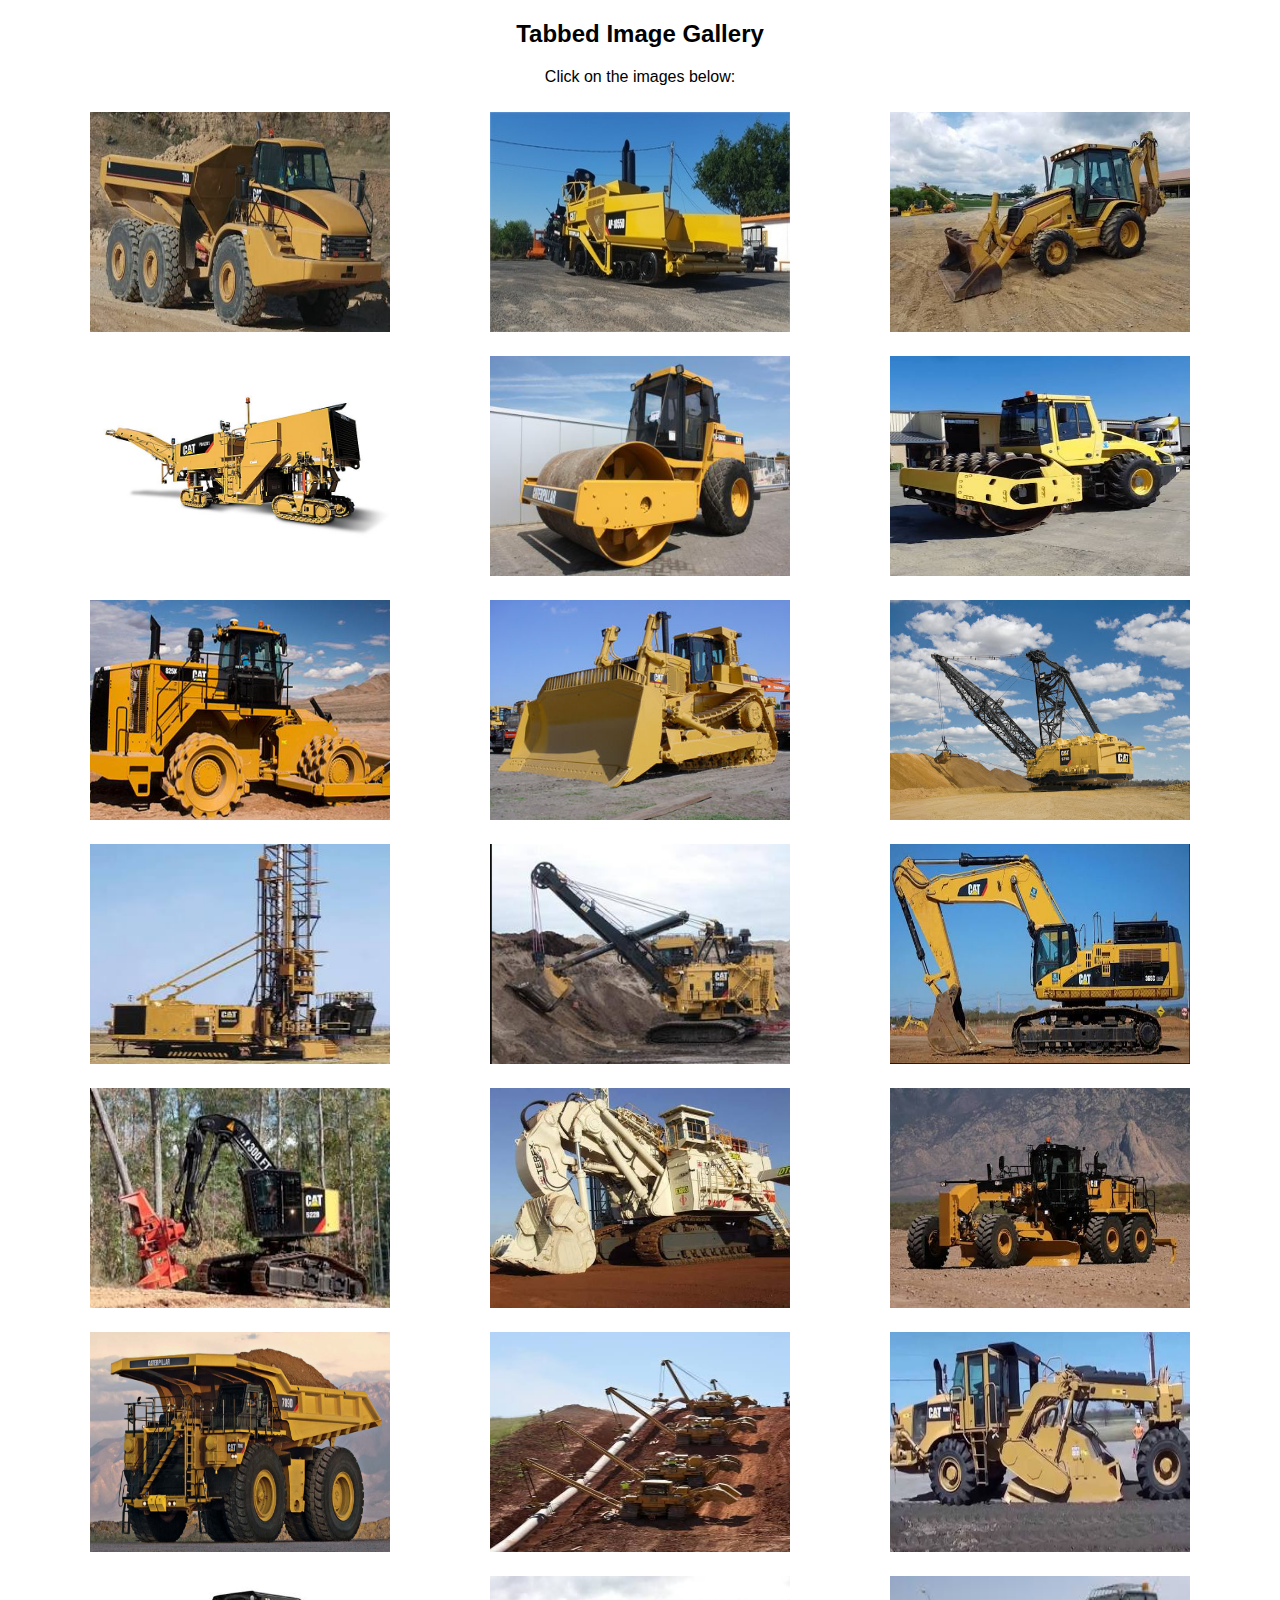
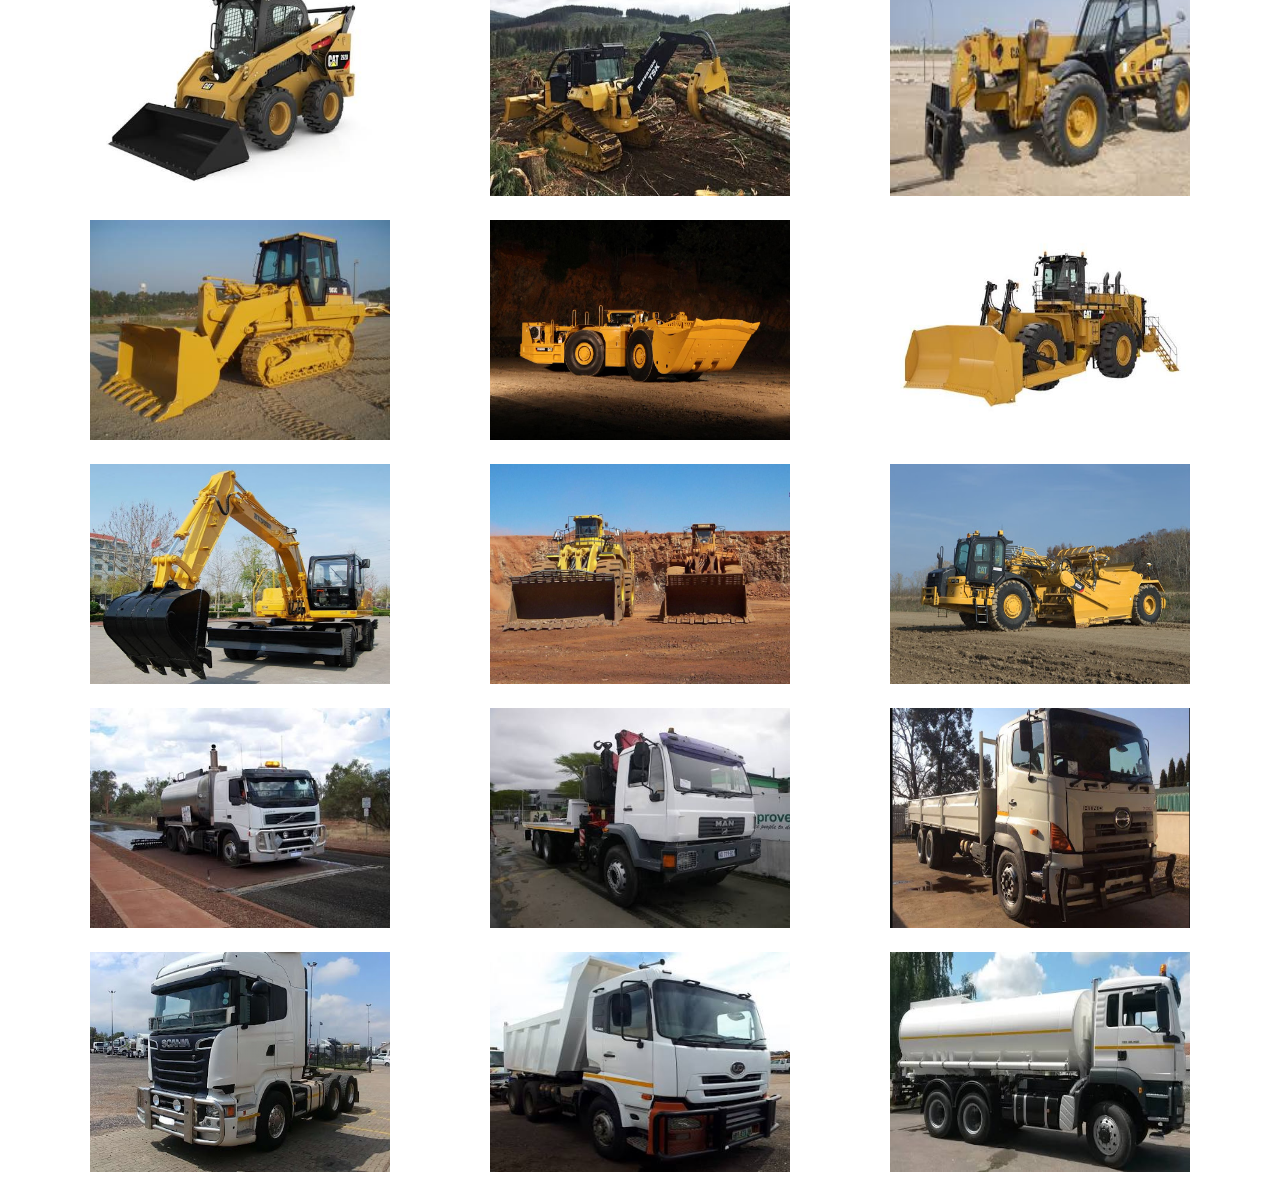
<file: test.html>
<!DOCTYPE html>
<html>
<head>
<style>
* {
    box-sizing: border-box;
}

body {
    margin: 0;
    font-family: Arial;
}

/* The grid: Four equal columns that floats next to each other */
.column {
    float: left;
    width: 25%;
    padding: 10px;
    margin-left: 80px;

}

/* Style the images inside the grid */
.column img {
    cursor: pointer; 
    height: 220px;
}

.column img:hover {
    opacity: 1;
}

/* Clear floats after the columns */
.row:after {
    content: "";
    display: table;
    clear: both;
}

/* The expanding image container */
.container {
    position: relative;
    display: none;
}

/* Expanding image text */
#imgtext {
    position: absolute;
    bottom: 15px;
    left: 15px;
    color: white;
    font-size: 20px;
}

/* Closable button inside the expanded image */
.closebtn {
    position: absolute;
    top: 10px;
    right: 15px;
    color: white;
    font-size: 35px;
    cursor: pointer;
}
</style>
</head>
<body>

<div style="text-align:center">
  <h2>Tabbed Image Gallery</h2>
  <p>Click on the images below:</p>
</div>

<!-- The four columns -->
<div class="row">
  <div class="column">
    <img src="img/ArticulatedTruck.jpeg" style="width:100%" onclick="myFunction(this);">
  </div>
  <div class="column">
    <img src="img/AsphaltPavers.jpg" alt="Fjords" style="width:100%" onclick="myFunction(this);">
  </div>
  <div class="column">
    <img src="img/BackhoeLoaders.jpeg" alt="Mountains" style="width:100%" onclick="myFunction(this);">
  </div>
  <div class="column">
    <img src="img/ColdPlaners.jpg" alt="Lights" style="width:100%" onclick="myFunction(this);">
 </div>   
 <div class="column">
    <img src="img/Compactors1.jpg" alt="Nature" style="width:100%" onclick="myFunction(this);">
</div>
 <div class="column">
    <img src="img/Compactors2.jpeg" alt="Nature" style="width:100%" onclick="myFunction(this);">  
 </div>  
<div class="row">
 <div class="column">
    <img src="img/Compactors3.jpg" alt="Fjords" style="width:100%" onclick="myFunction(this);">
 </div>
 <div class="column">
    <img src="img/Dozer.jpg" alt="Mountains" style="width:100%" onclick="myFunction(this);">
 </div>
 <div class="column">
    <img src="img/Dragline.jpg" alt="Mountains" style="width:100%" onclick="myFunction(this);">
  </div>    
  <div class="row">
 <div class="column">
    <img src="img/Drill.png" alt="Nature" style="width:100%" onclick="myFunction(this);">
 </div>
 <div class="column">
    <img src="img/RopeShovels.png" alt="Fjords" style="width:100%" onclick="myFunction(this);">
 </div>
 <div class="column">
    <img src="img/Excavators.png" alt="Mountains" style="width:100%" onclick="myFunction(this);">
 </div>
 <div class="column">
    <img src="img/FellerBunchers.png" alt="Lights" style="width:100%" onclick="myFunction(this);">
 </div>   
 <div class="column">
    <img src="img/MiningShovels.jpeg" alt="Nature" style="width:100%" onclick="myFunction(this);">
 </div>
 <div class="column">
    <img src="img/MotorGraders.jpeg" alt="Nature" style="width:100%" onclick="myFunction(this);">
 </div>
 <div class="row">
 <div class="column">
    <img src="img/Off-HighwayTrucks.jpg" alt="Nature" style="width:100%" onclick="myFunction(this);">
 </div>
 <div class="column">
    <img src="img/Pipelayers.jpeg" alt="Fjords" style="width:100%" onclick="myFunction(this);">
 </div>
 <div class="column">
    <img src="img/RoadReclaimers.png" alt="Mountains" style="width:100%" onclick="myFunction(this);">
 </div>  
 <div class="row">
 <div class="column">
    <img src="img/SkidSteerLoaders.jpeg" alt="Nature" style="width:100%" onclick="myFunction(this);">
 </div>
 <div class="column">
    <img src="img/Skidders.jpeg" alt="Fjords" style="width:100%" onclick="myFunction(this);">
 </div>
 <div class="column">
    <img src="img/Telehandlers.png" alt="Mountains" style="width:100%" onclick="myFunction(this);">
 </div>
<div class="column">
    <img src="img/Track Loaders.jpg" alt="Lights" style="width:100%" onclick="myFunction(this);">
 </div>   
 <div class="column">
    <img src="img/underground-loader.jpg" alt="Nature" style="width:100%" onclick="myFunction(this);">
 </div>
 <div class="column">
    <img src="img/Wheel Dozers.jpeg" alt="Nature" style="width:100%" onclick="myFunction(this);">
 </div>  
 <div class="row">
 <div class="column">
    <img src="img/Wheel Excavators.jpg" alt="Nature" style="width:100%" onclick="myFunction(this);">
 </div>
 <div class="column">
    <img src="img/Wheel Loaders.jpg" alt="Fjords" style="width:100%" onclick="myFunction(this);">
 </div>
 <div class="column">
    <img src="img/Wheel Tractor-Scrapers.jpg" alt="Mountains" style="width:100%" onclick="myFunction(this);">
   </div> 
   <div class="row">
 <div class="column">
    <img src="img/Bitumen.jpeg" alt="Nature" style="width:100%" onclick="myFunction(this);">
 </div>
 <div class="column">
    <img src="img/CraneTruck.jpeg" alt="Fjords" style="width:100%" onclick="myFunction(this);">
 </div>
 <div class="column">
    <img src="img/FlatDeck.png" alt="Mountains" style="width:100%" onclick="myFunction(this);">
 </div>   
 <div class="row">
 <div class="column">
    <img src="img/Horse.png" alt="Nature" style="width:100%" onclick="myFunction(this);">
 </div>
 <div class="column">
    <img src="img/Tipper.png" alt="Fjords" style="width:100%" onclick="myFunction(this);">
 </div>
 <div class="column">
    <img src="img/Water.jpeg" alt="Mountains" style="width:100%" onclick="myFunction(this);">
  </div>  

<div class="container">
  <span onclick="this.parentElement.style.display='none'" class="closebtn">&times;</span>
  <img id="expandedImg" style="width:100%">
  <div id="imgtext"></div>
</div>

<script>
function myFunction(imgs) {
    var expandImg = document.getElementById("expandedImg");
    var imgText = document.getElementById("imgtext");
    expandImg.src = imgs.src;
    imgText.innerHTML = imgs.alt;
    expandImg.parentElement.style.display = "block";
}
</script>

</body>
</html>
</file>
<file: css/ProductsStyle.css>
* {
    box-sizing: border-box;
}

body {
    margin: 0;
    font-family: Arial;
}

/* The grid: Four equal columns that floats next to each other */
.column {
    float: left;
    width: 25%;
    padding: 10px;
    margin-left: 100px;
    margin-right: -40px;
    

}

/* Style the images inside the grid */
.column img {
    cursor: pointer; 
    height: 210px;
    width: 100px;
    border-radius: 24px;
    border: 2px solid #fff;
}

.column img:hover {
    opacity: 1;
}

.column h3 {
    text-align: center;
    padding-bottom: 11px;
    font-size: 20px;

}
.column p {
    text-align: center;
    font-size: 15px;
}


/* Clear floats after the columns */
.row:after {
    content: "";
    display: table;
    clear: both;
}

/* The expanding image container */
.container {
    position: relative;
    display: none;
}

/* Expanding image text */
#imgtext {
    position: absolute;
    bottom: 15px;
    left: 15px;
    color: white;
    font-size: 20px;
}

/* Closable button inside the expanded image */
.closebtn {
    position: absolute;
    top: 10px;
    right: 15px;
    color: white;
    font-size: 35px;
    cursor: pointer;
}
</file>
<file: css/IndexStyle.css>
.space{
	height: 3em;
	width: Auto;
}
</file>
<file: css/style.css>
/* 
html5doctor.com Reset Stylesheet
v1.6.1
Last Updated: 2010-09-17
Author: Richard Clark - http://richclarkdesign.com 
Twitter: @rich_clark
*/

html, body, div, span, object, iframe,
h1, h2, h3, h4, h5, h6, p, blockquote, pre,
abbr, address, cite, code,
del, dfn, em, img, ins, kbd, q, samp,
small, strong, sub, sup, var,
b, i,
dl, dt, dd, ol, ul, li,
fieldset, form, label, legend,
table, caption, tbody, tfoot, thead, tr, th, td,
article, aside, canvas, details, figcaption, figure, 
footer, header, hgroup, menu, nav, section, summary,
time, mark, audio, video {
    margin:0;p
    padding:0;
    border:0;
    outline:0;
    font-size:100%;
    vertical-align:baseline;
    background:transparent;
}

body {
    line-height:1;
}

article,aside,details,figcaption,figure,
footer,header,hgroup,menu,nav,section { 
    display:block;
}

nav ul {
    list-style:none;
}

blockquote, q {
    quotes:none;
}

blockquote:before, blockquote:after,
q:before, q:after {
    content:'';
    content:none;
}

a {
    margin:0;
    padding:0;
    font-size:100%;
    vertical-align:baseline;
    background:transparent;
}

/* change colours to suit your needs */
ins {
    background-color:#ff9;
    color:#000;
    text-decoration:none;
}

/* change colours to suit your needs */
mark {
    background-color:#ff9;
    color:#000; 
    font-style:italic;
    font-weight:bold;
}

del {
    text-decoration: line-through;
}

abbr[title], dfn[title] {
    border-bottom:1px dotted;
    cursor:help;
}

table {
    border-collapse:collapse;
    border-spacing:0;
}

/* change border colour to suit your needs */
hr {
    display:block;
    height:1px;
    border:0;   
    border-top:1px solid #cccccc;
    margin:1em 0;
    padding:0;
}

input, select {
    vertical-align:middle;
}


/* THIS IS HOW TO COMMENT ON CSS */

/* MY CODE */




@font-face {
    font-family: 
    src: url('../fonts/');
}

a {
    color: black;
    text-decoration: none;
}

.wrapper {
    width: 960px;
    margin: 0 auto;
    
}
    


header {
    width: 100%;
    height: 180px;
    background-color: #000099;
    
}

header img {

    width: 43%;
    margin-top: 6px;
    height: 160px;
    padding-left: ;
    float: left;
}


header nav {
    float: right;
}

header nav ul {
  margin-top: 70px
}

header nav ul li {
    display: inline-block;
    margin-left: 20px;
    list-style: none;
    
}

header nav ul li a {
    font-family: arial;
    font-size: 20px;
    color: #fff;
      
}


/* -------------------  DROP DOWN------------------- */

.dropbtn {
    background-color: #000099;
    padding: 16px;
    font-family: arial;
    font-size: 20px;
    color: #fff;
    border: none;
    cursor: pointer;
}

.dropbtn:hover, .dropbtn:focus {
    background-color: #4b4b4b;
}

.dropdown {
    position: relative;
    display: inline-block;
}

.dropdown-content {
    display: none;
    position: absolute;
    background-color: #cccccc;
    min-width: 160px;
    overflow: auto;
    box-shadow: 0px 8px 16px 0px rgba(0,0,0,0.2);
    z-index: 1;
}

.dropdown-content a {
    color: white;
    padding: 12px 16px;
    text-decoration: none;
    display: block;
}

.dropdown a:hover {background-color: #4b4b4b}

.show {display:block;}


.contact {
    color: black;
}

body {
    background-image: ;
    background-color: #cccccc;
}

.Banner1 {
    padding-top: 20px;    
    
}

.BannerE {
    border: 2px solid #fff;
    box-shadow: 10px 10px 10px white;
}

.BannerS {
  border: 2px solid #fff;
  box-shadow: 10px 10px 10px white;
}

.Banner1s {
  border: 2px solid #fff;
  box-shadow: 10px 10px 10px white;
}

.BannerCU{
    padding-top: 20px;   
    margin-left: 30em;
    
    
}

.BannerCU1 {
  border: 2px solid #fff;
  box-shadow: 10px 10px 10px white;
  border-radius: 20px; 
}

.index-entro {
    width: 100%;
    padding: 70px 0px;
    
}

.index-entro h2 {
    font-weight: 700px;
    font-size: 26px;
    text-align: center;
    padding-bottom: 10px;
    text-transform: capitalize;
    color: black;
  }

.index-entro p {
    font-weight: 600px;
    font-size: 22px;
    text-align: center;
    line-height: 25px;
    margin: 20px;
    color: black;
}

/*------- SPARES PAGE-------*/
 
.Banner1 img{
    border-radius: 23px;
}

 

/*------- EQUIPMENT PAGE -------*/


/*-------- CONTACT PAGE -------*/

.contact-info {
    font-size: 30px;
    margin-left: 15em;

}

.contact-info h2 {
    font-size: 40px;
    margin-top: 20px;
    color: black;
}


.c1 {
   padding-left: 1.6em;

}
.c2{
   color: black;
   padding-left: .7em;

}

.c3 {
    padding-left: 2.8em;

}

.iconimg {
    width: 100px;
    height: 100px;

}


.contact-info button {
    width: 80px;
    height: 30px;
    background-color: #ff3300;
    border: none;
    font-size: 15;
    color: #fff;
    padding: 1px 1px;
    margin: 20px;

    }




/*-------- CLIENTS PAGE -------*/


.Coming-Soon {
    width: 100%;
    padding: 80px 0px;
    overflow: hidden;
}

.Coming-Soon article {
    width: 53%;
    float: left;
    margin: 0px 4.1%;
}


.Coming-Soonbody {
   width: 100%;
   height: 300px;
   background-image: url(../img/UNDER.jpg);
   transition: all;
   transition-duration: 900ms;
   transition-timing-function: linear;
   transition-delay: 1s;

} 

/*-----------FOOTER------------*/


footer nav {
    float: left;
}

footer nav ul {
  }

footer nav ul li {
    display: inline-block;
    margin-left: 20px;
    list-style: none;
}

footer nav ul li a {
    font-family: arial;
    font-size: 15px;
    color: #fff;

}

footer {
    width: 100%;
    height: 30px;
    background-color:  #000099;
    padding: 50px 0px;
    overflow: hidden;
}


.facebook-icon {
    float: right;
    margin-top: -40px;
    
}
</file>
